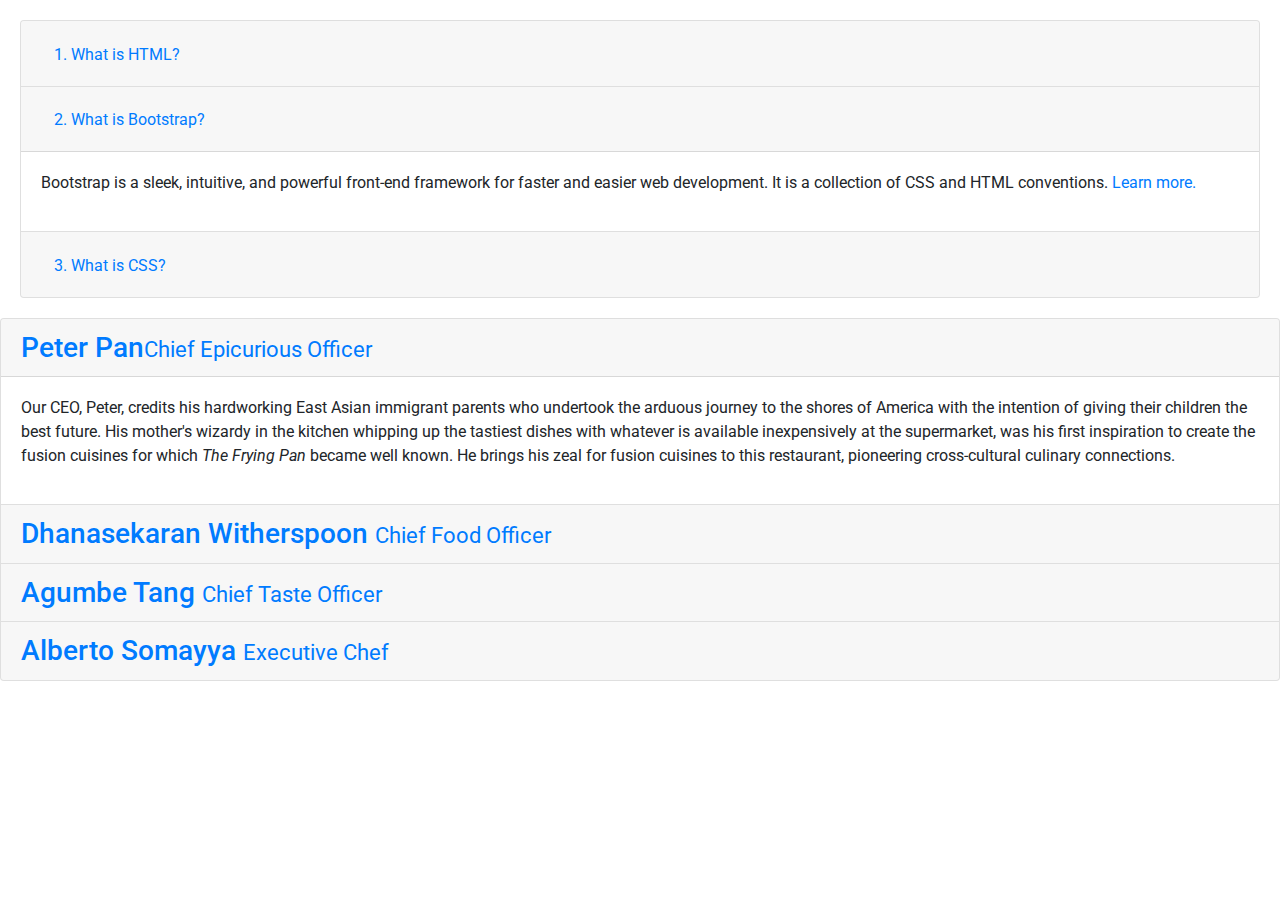
<file: as_i_wish.html>
<!--DOCTYPE HTML>
<html lang="en">
<head>
	<meta charset="utf-8">
	<meta name="viewport" content="width=device-width, initial-scale=1, shrink-to-fit=no">
	<meta http-equiv="x-ua-compatible" content="ie=edge">
	
	<!--Bootstrap CSS-->
	<!--link rel="stylesheet" href="node_modules/bootstrap/dist/css/bootstrap.min.css">
	<link rel="stylesheet" href="css/styles.css">
	<link rel="stylesheet" href="node_modules/font-awesome/css/font-awesome.min.css">
	<link rel="stylesheet" href="node_modules/bootstrap-social/bootstrap-social.css">
	<title>My Page</title>
</head>
<body>
	
	<nav class="navbar navbar-dark navbar-expand-sm fixed-top">
		<div class="container">
			<button class="navbar-toggler" type="button" data-toggle="collapse" data-target="#Navbar">
				<span class="navbar-toggler-icon"></span>
			</button>
			<div class="collapse navbar-collapse" id="Navbar">
			<ul class="navbar-nav mr-auto">
				<li class="nav-item active"><a class="nav-link" href="#"><span class="fa fa-lg fa-home"></span>Home</a></li>
				<li class="nav-item"><a class="nav-link" href="./contactus.html"><span class="fa fa-info fa-lg"></span>About</a></li>
			</ul>
			</div>
		</div>
	</nav-->
	<!--nav class="navbar navbar-dark navbar-expand-sm fixed-top">
        <div class="container">
			<button class="navbar-toggler" type="button" data-toggle="collapse" data-target="#Navbar">
                <span class="navbar-toggler-icon"></span>
            </button>
            <!--a class="navbar-brand" href="#"><img src="img/logo.png" height="30" width="41"></a>
			<div class="collapse navbar-collapse" id="Navbar">
                <ul class="navbar-nav mr-auto">
                    <li class="nav-item active"><a class="nav-link" href="#"><span class="fa fa-home fa-lg"></span>Home</a></li>
                    <li class="nav-item"><a class="nav-link" href="./aboutus.html"><span class="fa fa-info fa-lg"></span>About</a></li>
                    <li class="nav-item"><a class="nav-link" href="#"><span class="fa fa-list fa-lg"></span>Menu</a></li>
                    <li class="nav-item"><a class="nav-link" href="./contactus.html"><span class="fa fa-address-card fa-lg"></span>Contact</a></li>
                </ul>
			</div>
        </div>
    </nav-->
	<!--header class="jumbotron">
		<div class="container">
			<div class="row row-header">
				<div class="col-12 col-sm-6">
					<h2>Welcome to My Page</h2>
				</div>
			</div>
		</div>
	</header>
	<div class="accordion" id="myAccordion">
    <div class="card">
        <div class="card-header" id="headingOne">
            <h2 class="mb-0">
                <button type="button" class="btn btn-link" data-toggle="collapse" data-target="#collapseOne">1. What is HTML?</button>
            </h2>
        </div>
        <div id="collapseOne" class="collapse" aria-labelledby="headingOne" data-parent="#myAccordion">
            <div class="card-body">
                <p>HTML stands for HyperText Markup Language. HTML is the standard markup language for describing the structure of web pages. <a href="https://www.tutorialrepublic.com/html-tutorial/" target="_blank">Learn more.</a></p>
            </div>
        </div>
    </div>
    <div class="card">
        <div class="card-header" id="headingTwo">
            <h2 class="mb-0">
                <button type="button" class="btn btn-link collapsed" data-toggle="collapse" data-target="#collapseTwo">2. What is Bootstrap?</button>
            </h2>
        </div>
        <div id="collapseTwo" class="collapse show" aria-labelledby="headingTwo" data-parent="#myAccordion">
            <div class="card-body">
                <p>Bootstrap is a sleek, intuitive, and powerful front-end framework for faster and easier web development. It is a collection of CSS and HTML conventions. <a href="https://www.tutorialrepublic.com/twitter-bootstrap-tutorial/" target="_blank">Learn more.</a></p>
            </div>
        </div>
    </div>
    <div class="card">
        <div class="card-header" id="headingThree">
            <h2 class="mb-0">
                <button type="button" class="btn btn-link collapsed" data-toggle="collapse" data-target="#collapseThree">3. What is CSS?</button>
            </h2>
        </div>
        <div id="collapseThree" class="collapse" aria-labelledby="headingThree" data-parent="#myAccordion">
            <div class="card-body">
                <p>CSS stands for Cascading Style Sheet. CSS allows you to specify various style properties for a given HTML element such as colors, backgrounds, fonts etc. <a href="https://www.tutorialrepublic.com/css-tutorial/" target="_blank">Learn more.</a></p>
            </div>
        </div>
    </div>
	</div>
	<script src="node_modules/jquery/dist/jquery.slim.min.js"></script>
    <script src="node_modules/popper.js/dist/umd/popper.min.js"></script>
    <script src="node_modules/bootstrap/dist/js/bootstrap.min.js"></script>				
	
</body>

</html-->
<!DOCTYPE html>
<html lang="en">
<head>
<meta charset="utf-8">
<meta name="viewport" content="width=device-width, initial-scale=1, shrink-to-fit=no">
<title>Bootstrap 4 Accordion</title>
<link href="https://fonts.googleapis.com/css?family=Roboto:400,500|Open+Sans" rel="stylesheet">
<link rel="stylesheet" href="https://stackpath.bootstrapcdn.com/bootstrap/4.3.1/css/bootstrap.min.css">
<link rel="stylesheet" href="https://fonts.googleapis.com/icon?family=Material+Icons"/>
<script src="https://code.jquery.com/jquery-3.3.1.slim.min.js"></script>
<script src="https://cdnjs.cloudflare.com/ajax/libs/popper.js/1.14.7/umd/popper.min.js"></script>
<script src="https://stackpath.bootstrapcdn.com/bootstrap/4.3.1/js/bootstrap.min.js"></script>
<style type="text/css">
    .bs-example{
        margin: 20px;
    }
</style>
</head>
<body>
<div class="bs-example">
    <div class="accordion" id="accordionExample">
        <div class="card">
            <div class="card-header" id="headingOne">
                <h2 class="mb-0">
                    <button type="button" class="btn btn-link" data-toggle="collapse" data-target="#collapseOne">1. What is HTML?</button>									
                </h2>
            </div>
            <div id="collapseOne" class="collapse" aria-labelledby="headingOne" data-parent="#accordionExample">
                <div class="card-body">
                    <p>HTML stands for HyperText Markup Language. HTML is the standard markup language for describing the structure of web pages. <a href="https://www.tutorialrepublic.com/html-tutorial/" target="_blank">Learn more.</a></p>
                </div>
            </div>
        </div>
        <div class="card">
            <div class="card-header" id="headingTwo">
                <h2 class="mb-0">
                    <button type="button" class="btn btn-link collapsed" data-toggle="collapse" data-target="#collapseTwo">2. What is Bootstrap?</button>
                </h2>
            </div>
            <div id="collapseTwo" class="collapse show" aria-labelledby="headingTwo" data-parent="#accordionExample">
                <div class="card-body">
                    <p>Bootstrap is a sleek, intuitive, and powerful front-end framework for faster and easier web development. It is a collection of CSS and HTML conventions. <a href="https://www.tutorialrepublic.com/twitter-bootstrap-tutorial/" target="_blank">Learn more.</a></p>
                </div>
            </div>
        </div>
        <div class="card">
            <div class="card-header" id="headingThree">
                <h2 class="mb-0">
                    <button type="button" class="btn btn-link collapsed" data-toggle="collapse" data-target="#collapseThree">3. What is CSS?</button>                     
                </h2>
            </div>
            <div id="collapseThree" class="collapse" aria-labelledby="headingThree" data-parent="#accordionExample">
                <div class="card-body">
                    <p>CSS stands for Cascading Style Sheet. CSS allows you to specify various style properties for a given HTML element such as colors, backgrounds, fonts etc. <a href="https://www.tutorialrepublic.com/css-tutorial/" target="_blank">Learn more.</a></p>
                </div>
            </div>
        </div>
    </div>
</div>

				<div class="accordion" id="accordionex">
					<div class="card">
                        <div class="card-header" id="peterhead">
                        <h3 class="mb-0">
                            <a data-toggle="collapse" href="#peter">
								Peter Pan<small>Chief Epicurious Officer</small>
                            </a>
                        </h3>
                        </div>
                        <div class="collapse show" id="peter" data-parent="#accordionex" aria-labelledby="peterhead">
                            <div class="card-body">
                                <p class="d-none d-sm-block">Our CEO, Peter, credits his hardworking East Asian immigrant parents who undertook the arduous journey to the shores of America with the intention of giving their children the best future. His mother's wizardy in the kitchen whipping up the tastiest dishes with whatever is available inexpensively at the supermarket, was his first inspiration to create the fusion cuisines for which <em>The Frying Pan</em> became well known. He brings his zeal for fusion cuisines to this restaurant, pioneering cross-cultural culinary connections.</p>
                            </div>
                        </div>
                    </div>
					<div class="card">
						<div class="card-header" id="dannyhead">
						<h3 class="mb-0">
							<a data-toggle="collapse" href="#danny">
								Dhanasekaran Witherspoon <small>Chief Food Officer</small>
							</a>
						</h3>
						</div>
						<div class="collapse" id="danny" data-parent="#accordionex" aria-labelledby="dannyhead">
							<div class="card-body">
								<p class="d-none d-sm-block">Our CFO, Danny, as he is affectionately referred to by his colleagues, comes from a long established family tradition in farming and produce. His experiences growing up on a farm in the Australian outback gave him great appreciation for varieties of food sources. As he puts it in his own words, <em>Everything that runs, wins, and everything that stays, pays!</em></p>
							</div>
						</div>
                    </div>
                    <div class="card">
                        <div class="card-header" id="agumbehead">
                        <h3 class="mb-0">
                            <a data-toggle="collapse" href="#agumbe">
                                Agumbe Tang <small>Chief Taste Officer</small>
                            </a>
                        </h3>
                        </div>
                        <div class="collapse" id="agumbe" data-parent="#accordionex" aria-labelledby="agumbehead">
                            <div class="card-body">
                                <p class="d-none d-sm-block">Blessed with the most discerning gustatory sense, Agumbe, our CTO, personally ensures that every dish that we serve meets his exacting tastes. Our chefs dread the tongue lashing that ensues if their dish does not meet his exacting standards. He lives by his motto, <em>You click only if you survive my lick.</em></p>
                            </div>
                        </div>
                    </div>
                    <div class="card">
						<div class="card-header" id="albertohead">
						<h3 class="mb-0">
							<a data-toggle="collapse" href="#alberto">
							Alberto Somayya <small>Executive Chef</small>
							</a>
						</h3>
                        </div>
                        <div class="collapse" id="alberto" data-parent="#accordionex" aria-labelledby="albertohead">
                            <div class="card-body">
                                <p class="d-none d-sm-block">Award winning three-star Michelin chef with wide International experience having worked closely with whos-who in the culinary world, he specializes in creating mouthwatering Indo-Italian fusion experiences. He says, <em>Put together the cuisines from the two craziest cultures, and you get a winning hit! Amma Mia!</em></p>
                            </div>
                        </div>
                    </div>
				</div>



</body>
</html>
</file>
<file: css/styles.css>
.row-header {
	margin:0px auto;
	padding:0px auto;
}
.row-content {
	margin: 0px auto;
	padding: 50px 0px 50px 0px;
	border-bottom: 1px ridge;
	min-height: 400px;
}
.footer {
	background-color: #D1C4E9;
	margin: 0px auto;
	padding: 20px 0px 20px 0px;
}
.jumbotron {
    padding:70px 30px 70px 30px;
    margin:0px auto;
    background: #9575CD ;
    color:floralwhite;
}
address{
    font-size:80%;
    margin:0px;
    color:#0f0f0f;
}
.about-us{
	margin: 0px auto;
	padding: 0px 0px 50px 0px;
}
.history{
	margin: 5px auto;
	padding: 0px 0px 100px 8px;
}
.hexa{
	margin: 5px auto;
	padding: 0px 0px 0px 8px;
}
body{
    padding:50px 0px 0px 0px;
    z-index:0;
}

.navbar {
    background-color: #512DA8;
}

input[type="radio"]{
  margin: 0px 0px 0px 10px;
}
.row-card{
	height: 200px;
	padding: 0px 10px 0px 10px;
}

.too{
	margin-top: 15px;
	margin-bottom: 20px;	
}
.hoo{
	padding: 0px 0px 20px 0px;
}

.tab-content{
	border-left: 1px solid #ddd;
	border-right: 1px solid #ddd;
	border-bottom: 1px solid #ddd;
	padding: 10px;
}
.card-header{
    cursor: pointer;
}
.carousel {
    background:#512DA8;
}

.carousel-item {
  height: 300px;
}

.carousel-item img {
    position: absolute;
    top: 0;
    left: 0;
    min-height: 300px;
}
</file>
